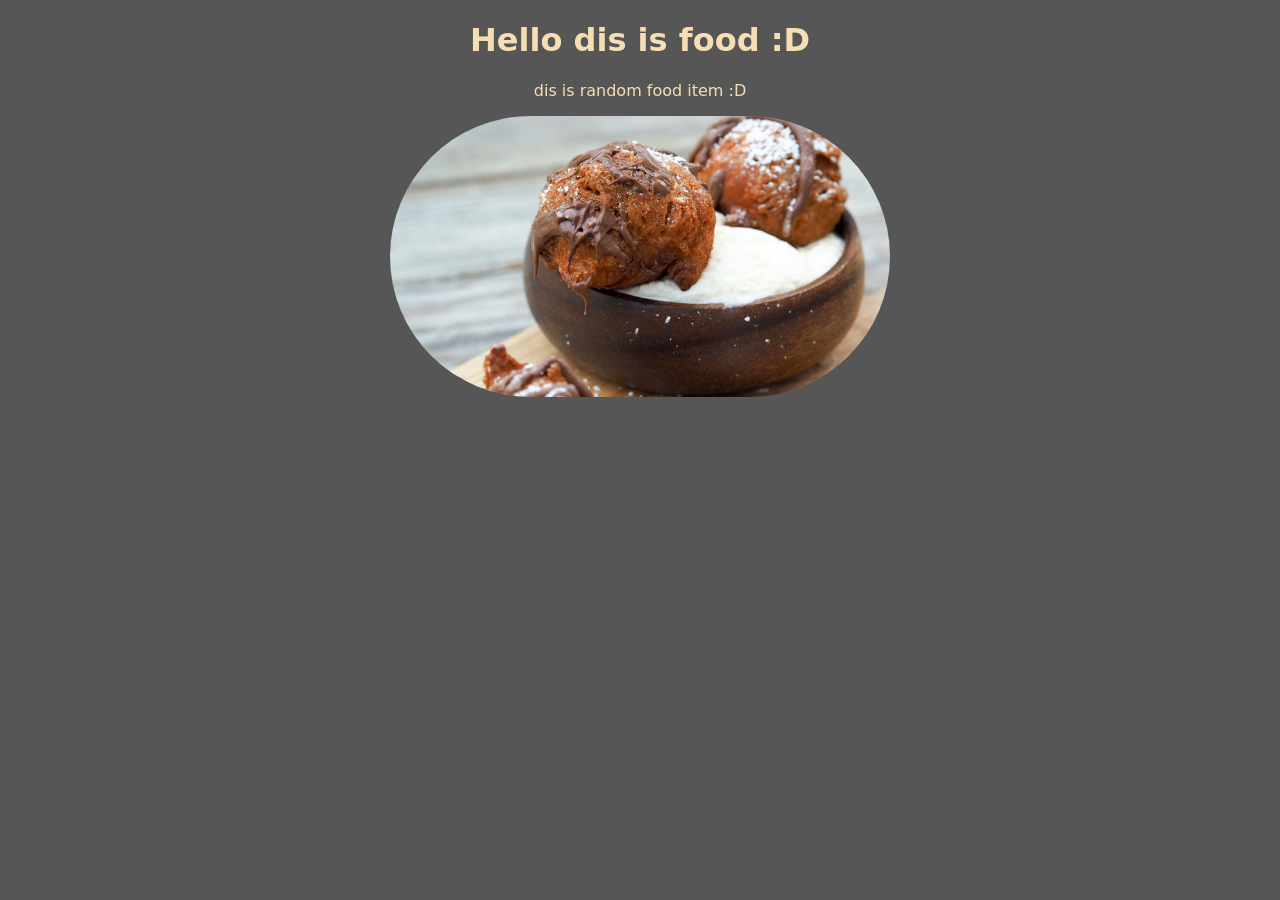
<file: index2.html>
<!doctype html>
<html>
  <head>
    <title>My First Page</title>
    <link rel="stylesheet" href="global.css" />
    <meta charset="utf-8" />
    <meta name="viewport" content="width=device-width, initial-scale=1" />
  </head>
  <body>
    <div class="wrapping-div">
      <h1>Hello dis is food :D</h1>
      <p>dis is random food item :D</p>
      <img src="food.jpg" alt="food" />
    </div>
  </body>
</html>
</file>
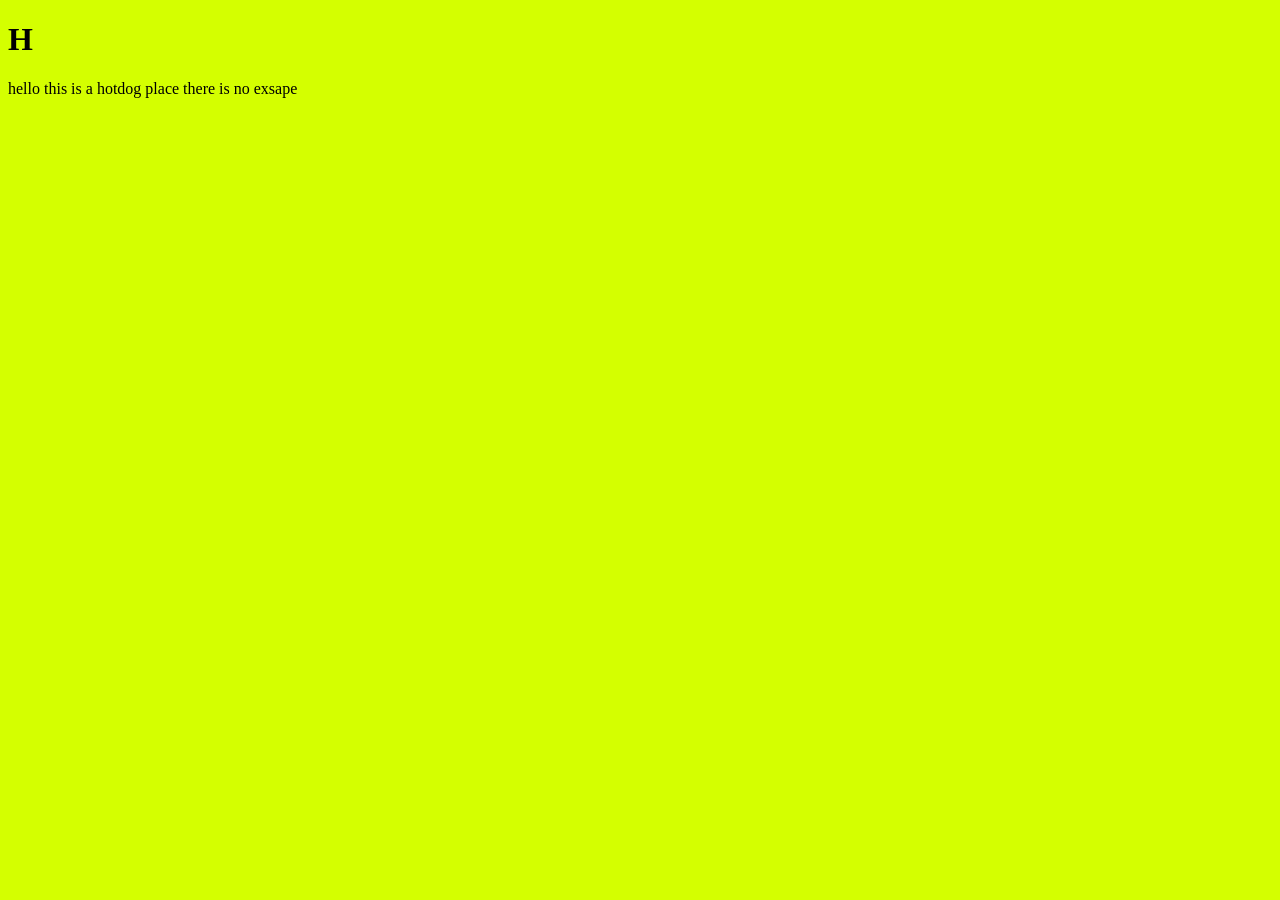
<file: index3.html>
<!doctype html>
<html>
  <head>
    <title>My First Page</title>
  </head>
  <body style="background-color: rgb(212, 255, 0)">
    <h1>H</h1>
    <p>hello this is a hotdog place there is no exsape</p>
  </body>
</html>
</file>
<file: global.css>
body {
  background-color: rgb(86, 86, 86);
  font-family: "Bitcount Grid Double", system-ui;
}

body.light {
  color: rgb(86, 86, 86);
  background-color: whitesmoke;
}

.wrapping-div {
  color: wheat;
  text-align: center;
}

img {
  max-width: 500px;
  border-radius: 150px;
}

@media (max-width: 480px) {
  img {
    max-width: 100%;
  }

  nav ul li:last-child {
    display: none;
  }
}

ol {
  max-width: 200px;
  margin: 1em auto;
}

.button {
  background-color: #303134;
  border: 1px solid #303134;
  border-radius: 8px;
  color: #e8eaed;
  margin: 11px 4px;
  padding: 0 16px;
  height: 36px;
  min-width: 54px;
  cursor: pointer;
}

.button:hover {
  box-shadow: 0 1px 3px rgba(23, 23, 23, 0.24);
  background-color: #303134;
  border: 1px solid #5f6368;
  color: #e8eaed;
}

header {
  color: wheat;
  display: flex;
  justify-content: space-between;
  padding: 0px 20px;
}

#logo {
  display: flex;
  align-items: center;
}

nav ul {
  display: flex;
  flex-direction: row;
  list-style-type: none;
  gap: 20px;
}

nav ul li .button {
  margin: 0px;
}

.form .filters {
  display: flex;
  flex-direction: column;
  max-width: 300px;
  margin: 0 auto;
  gap: 8px;
}

.form #list {
  display: grid;
  grid-template-columns: repeat(auto-fill, minmax(200px, 1fr));
  gap: 16px;
}

.game_card {
  border: solid white 1px;
  border-radius: 8px;
  padding-bottom: 15px;
}

.game_card .card_content {
  padding: 0px 15px;
}

.form #list img {
  max-width: 100%;
}

.favorite-btn {
  background-color: #303134;
  border: 1px solid #303134;
  border-radius: 8px;
  color: #e8eaed;
  margin: 11px 4px;
  padding: 0 16px;
  height: 36px;
  min-width: 54px;
  cursor: pointer;
}

.favorite-btn:hover,
.favorite-btn.is-favorite {
  color: goldenrod;
}
</file>
